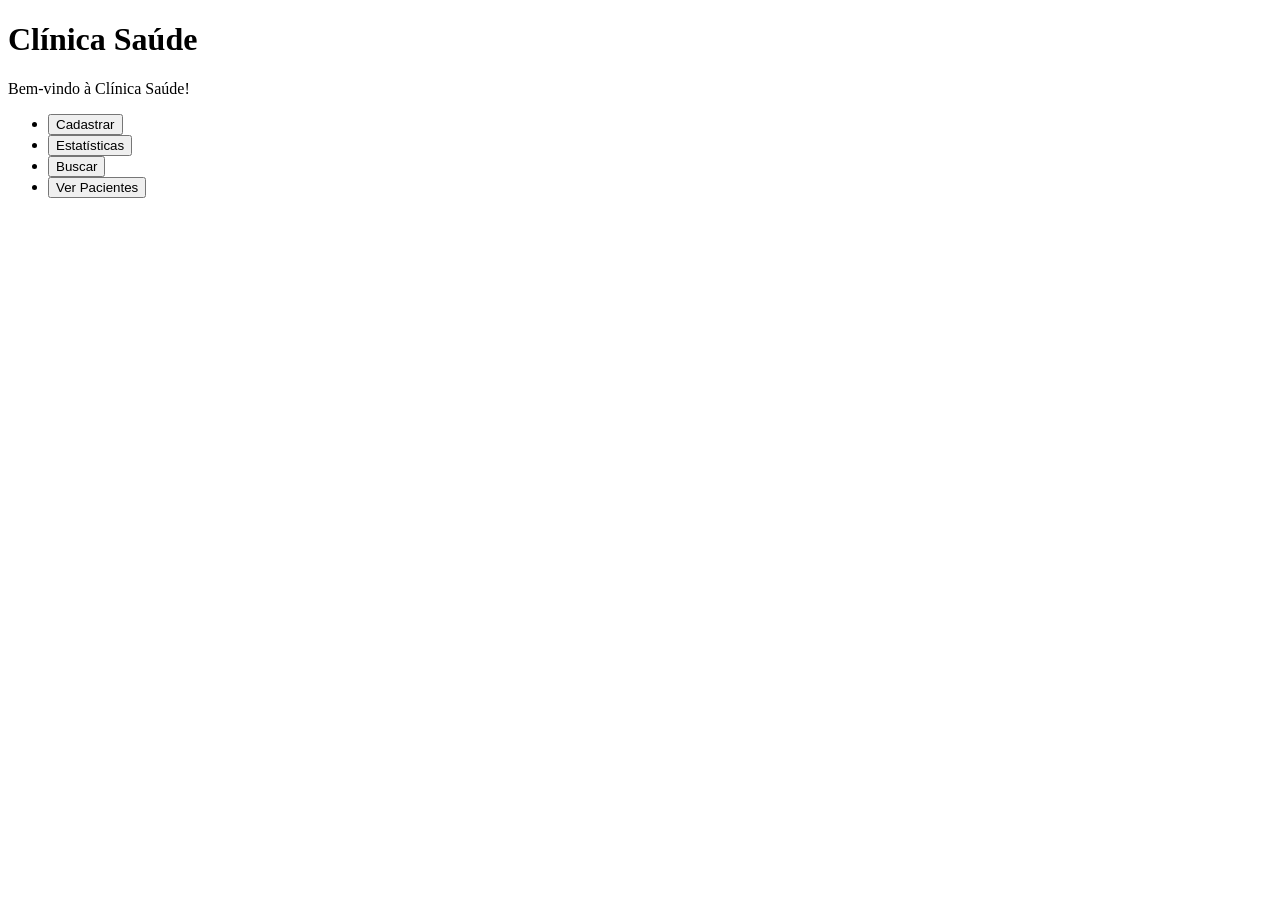
<file: index.html>
<!DOCTYPE html>
<html lang="en">
<head>
    <meta charset="UTF-8">
    <meta name="viewport" content="width=device-width, initial-scale=1.0">
    <title>Clínica Saúde</title>
</head>
<body>
    <h1>Clínica Saúde</h1>
    <p>Bem-vindo à Clínica Saúde!</p>
    
        <ul>
            <li><button onclick="window.location.href='/cadastro'">Cadastrar</button></li>

            <li><button onclick="window.location.href='/pagina-estatisticas'">Estatísticas</button></li>

            <li><button onclick="window.location.href='/pagina-buscar'">Buscar</button></li>

            <li><button onclick="window.location.href='/pacientes'">Ver Pacientes</button></li>
        </ul>



</body>
</html>
</file>
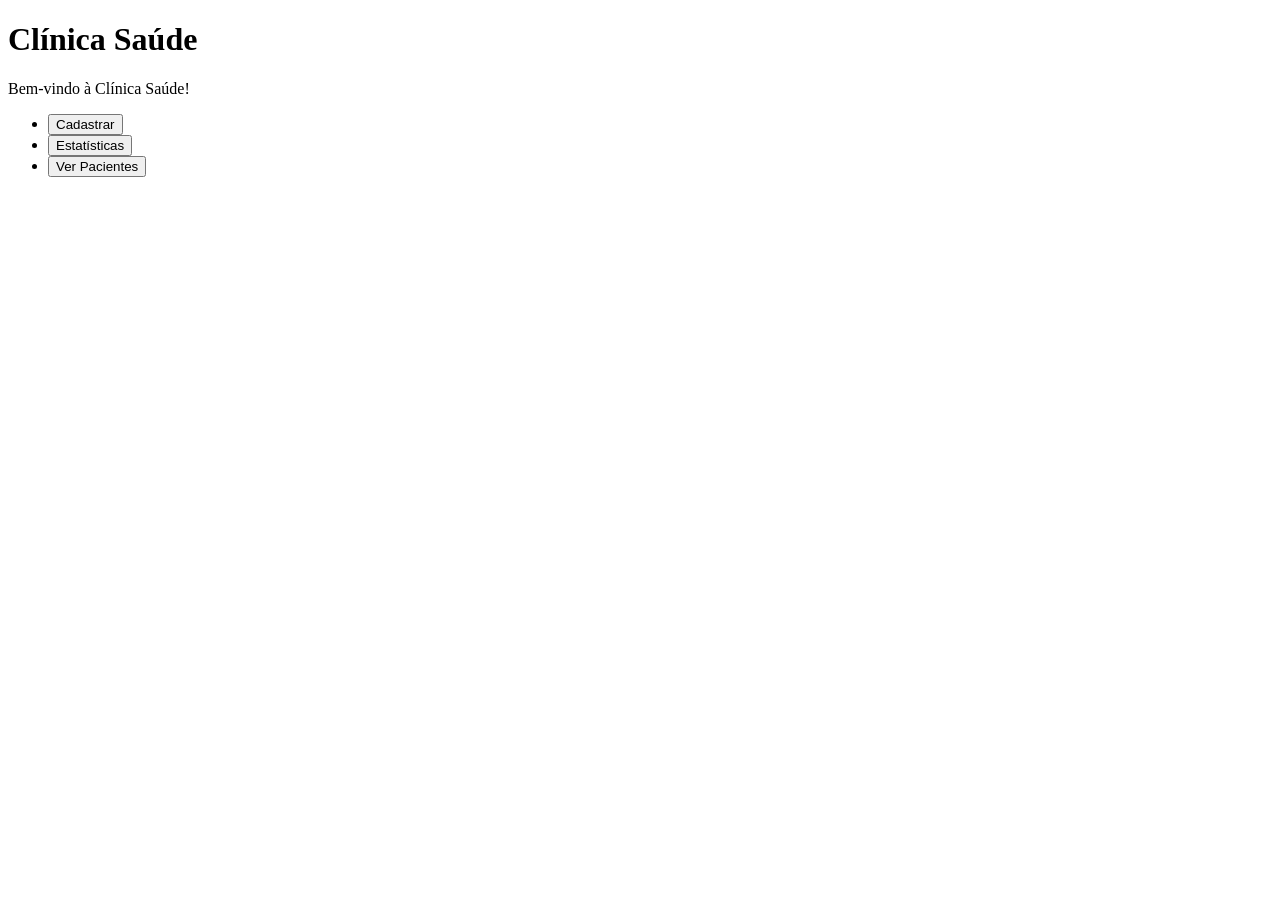
<file: v1/templates/index.html>
<!DOCTYPE html>
<html lang="en">
<head>
    <meta charset="UTF-8">
    <meta name="viewport" content="width=device-width, initial-scale=1.0">
    <title>Clínica Saúde</title>
</head>
<body>
    <h1>Clínica Saúde</h1>
    <p>Bem-vindo à Clínica Saúde!</p>
    
        <ul>
            <li><button onclick="window.location.href='/cadastro'">Cadastrar</button></li>

            <li><button onclick="window.location.href='/estatisticas'">Estatísticas</button></li>

            <li><button onclick="window.location.href='/pacientes'">Ver Pacientes</button></li>
        </ul>



</body>
</html>
</file>
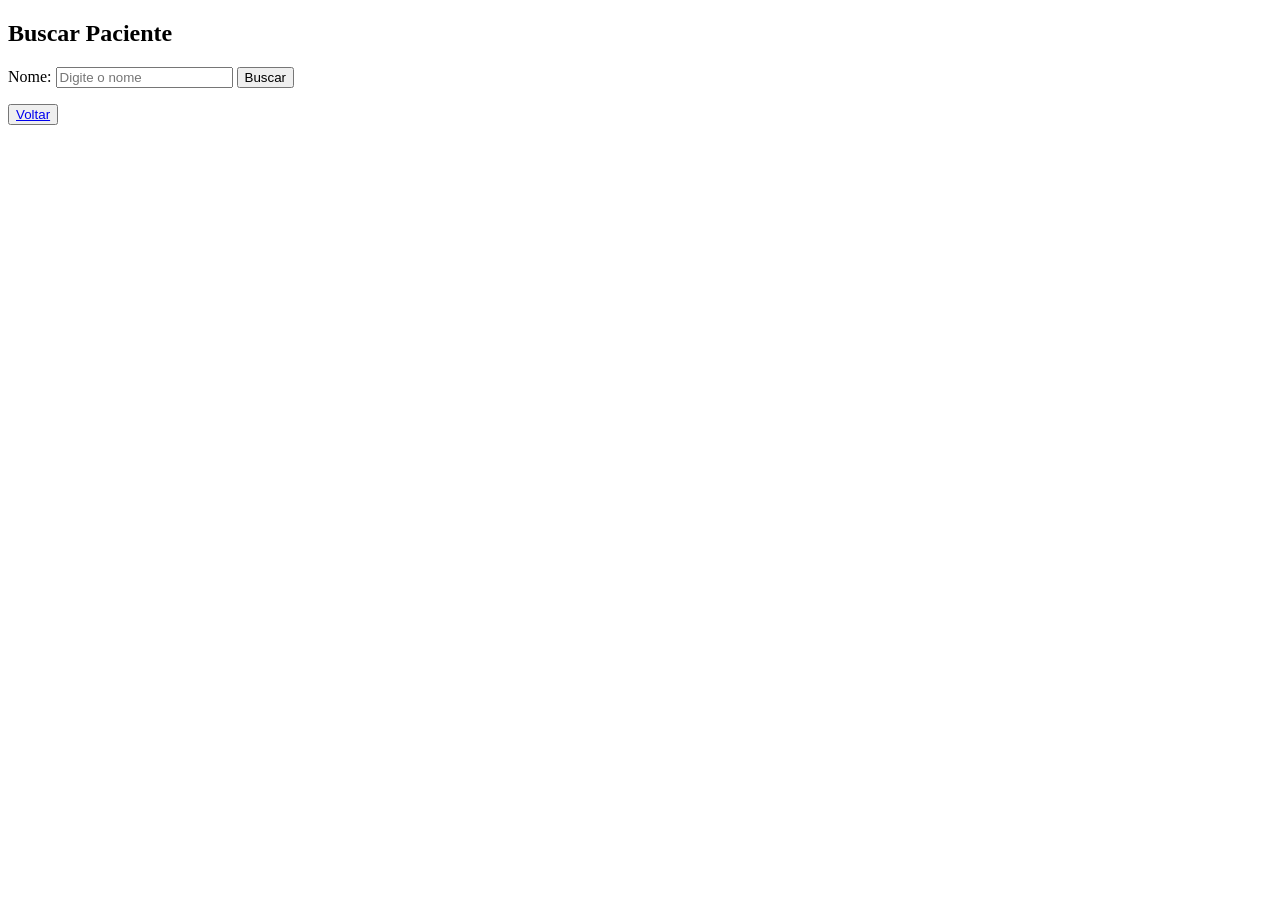
<file: buscar.html>
<!DOCTYPE html>
<html lang="en">
<head>
    <meta charset="UTF-8">
    <meta name="viewport" content="width=device-width, initial-scale=1.0">
    <title>Buscar Paciente</title>
</head>
<body>
    <h2>Buscar Paciente</h2>

    
<label for="nome">Nome:</label>
<input type="text" id="nome" placeholder="Digite o nome">
<button onclick="buscar()">Buscar</button>

<p id="mensagem"></p>
<ul id="lista"></ul>

    <button>
        <a href="/">Voltar</a>
    </button>
    <script>
        async function buscar() {
    const nome = document.getElementById("nome").value;
    const resposta = await fetch("/buscar?nome=" + encodeURIComponent(nome));
    const resultado = await resposta.json();
    console.log(resultado);              

    const ul = document.getElementById("lista");
    const msg = document.getElementById("mensagem");
    ul.innerHTML = "";
    msg.textContent = resultado.length === 0 ? "Nenhum paciente encontrado." : "";

    resultado.forEach(p => {
        const li = document.createElement("li");
        li.textContent = p.nome + " - " + p.idade + " anos - " + p.telefone;
        ul.appendChild(li);
    });
        }
    </script>
</body>
</html>
</file>
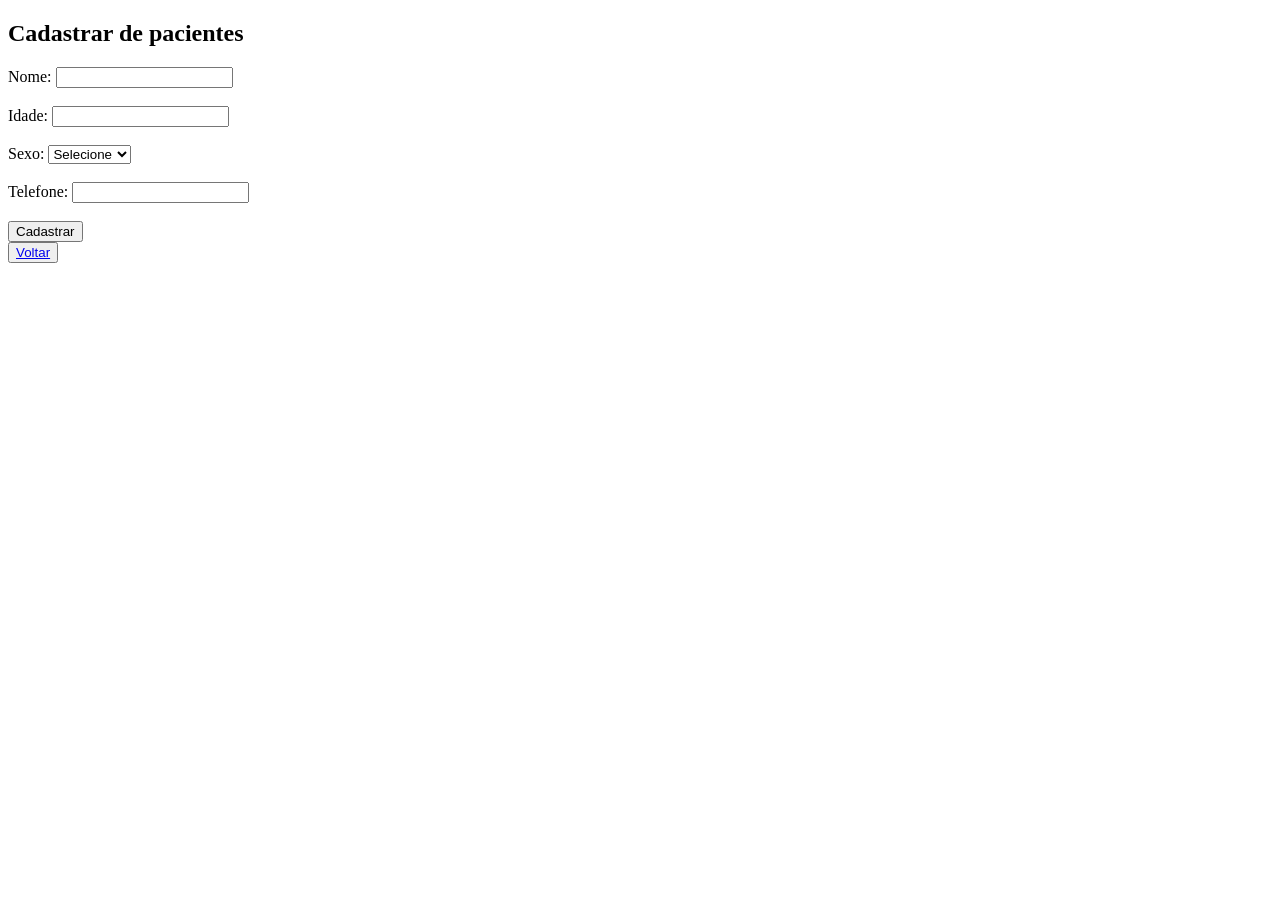
<file: cadastro.html>
<!DOCTYPE html>
<html lang="en">
<head>
    <meta charset="UTF-8">
    <meta name="viewport" content="width=device-width, initial-scale=1.0">
    <title>Cadastro de Pacientes</title>
</head>
<body>
    <form action="/cadastrar" method="post">
        <h2>Cadastrar de pacientes</h2>
        <label for="nome">Nome:</label>
        <input type="text" id="nome" name="nome" required><br><br>

        <label for="idade">Idade:</label>
        <input type="number" id="idade" name="idade"><br><br>

        <label for="sexo">Sexo:</label>
        <select id="sexo" name="sexo">
            <option value="">Selecione</option>
            <option value="masculino">Masculino</option>
            <option value="feminino">Feminino</option>
        </select><br><br>

        <label for="telefone">Telefone:</label>
        <input type="tel" id="telefone" name="telefone"><br><br>

        <input type="submit" value="Cadastrar">
    </form>
    <button>
        <a href="/">Voltar</a>
    </button>

</body>
</html>
</file>
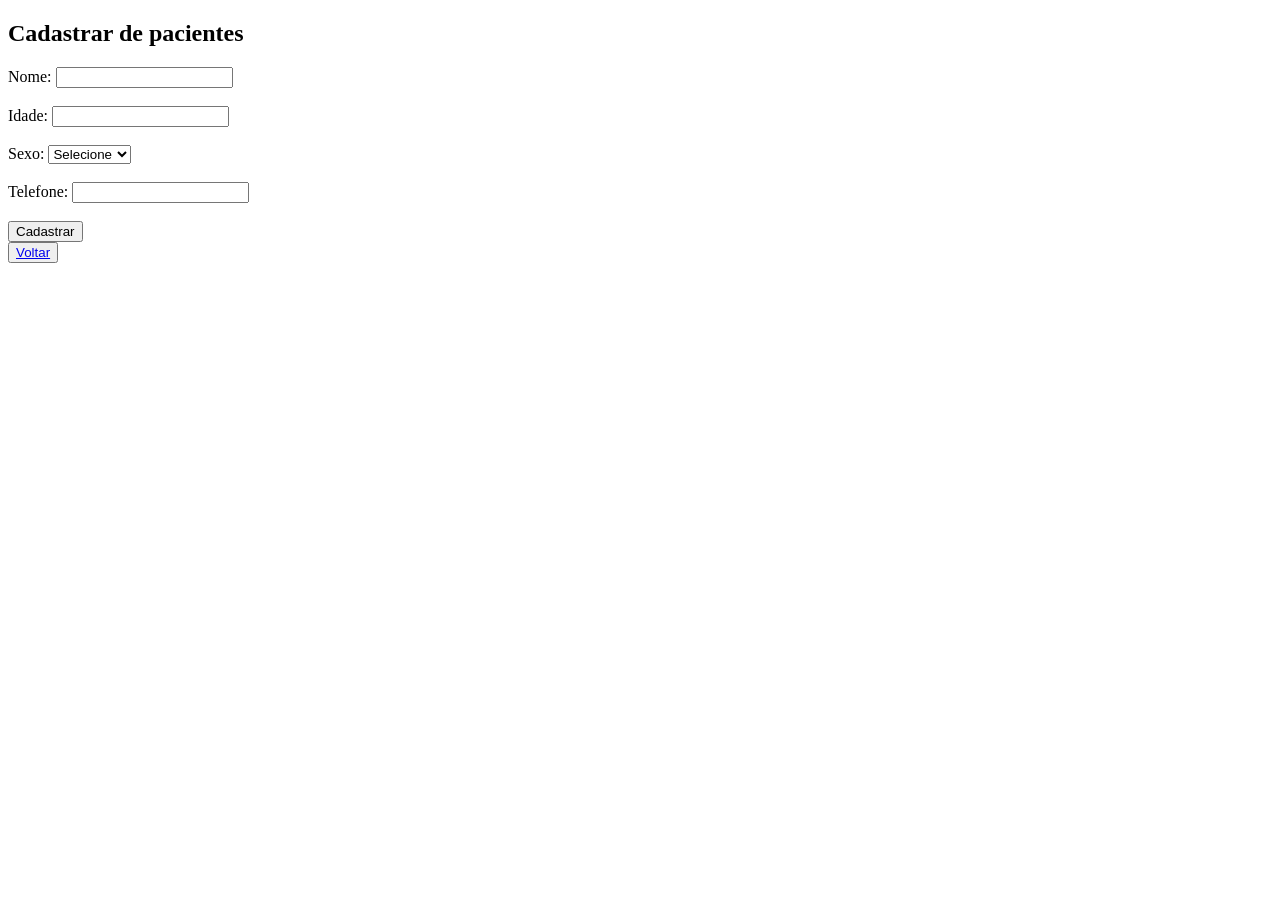
<file: templates /cadastro.html>
<!DOCTYPE html>
<html lang="en">
<head>
    <meta charset="UTF-8">
    <meta name="viewport" content="width=device-width, initial-scale=1.0">
    <title>Cadastro de Pacientes</title>
</head>
<body>
    <form action="/cadastrar" method="post">
        <h2>Cadastrar de pacientes</h2>
        <label for="nome">Nome:</label>
        <input type="text" id="nome" name="nome" required><br><br>

        <label for="idade">Idade:</label>
        <input type="number" id="idade" name="idade"><br><br>

        <label for="sexo">Sexo:</label>
        <select id="sexo" name="sexo">
            <option value="">Selecione</option>
            <option value="masculino">Masculino</option>
            <option value="feminino">Feminino</option>
        </select><br><br>

        <label for="telefone">Telefone:</label>
        <input type="tel" id="telefone" name="telefone"><br><br>

        <input type="submit" value="Cadastrar">
    </form>
    <button>
        <a href="/">Voltar</a>
    </button>

</body>
</html>
</file>
